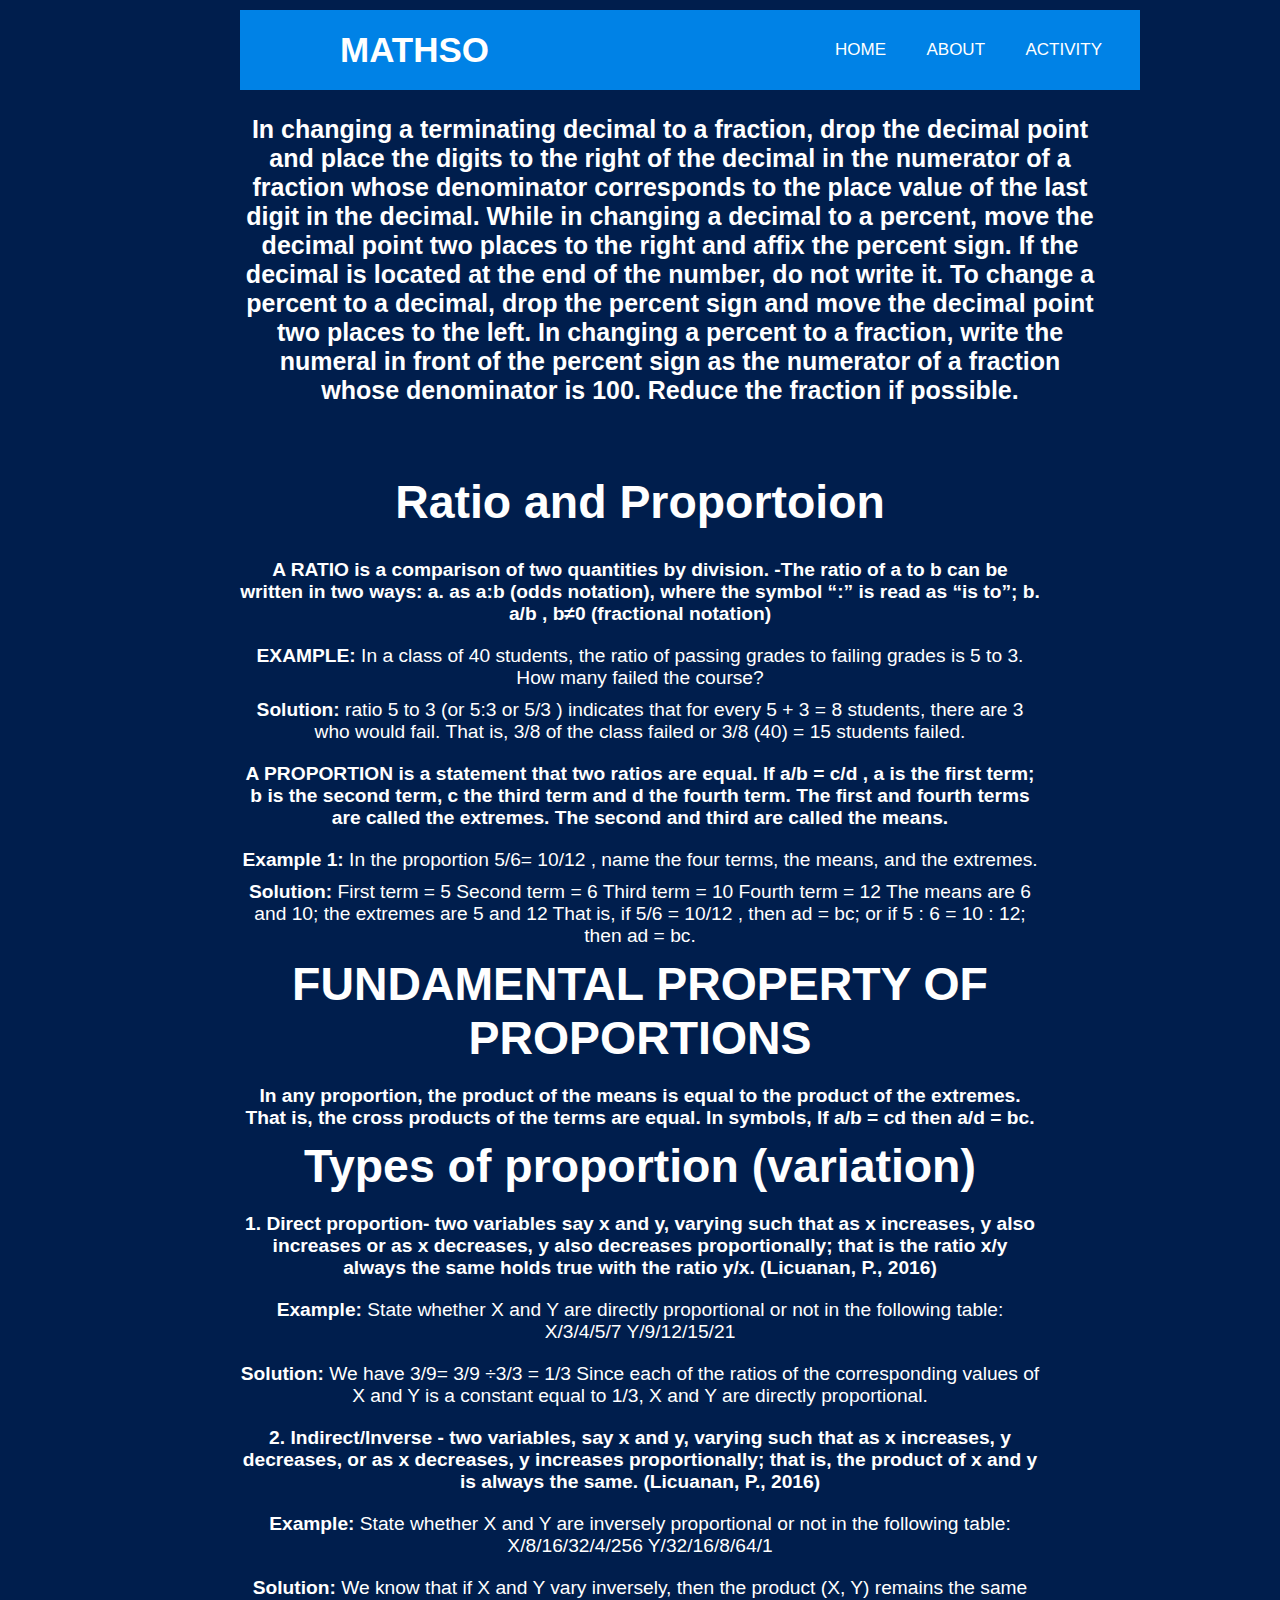
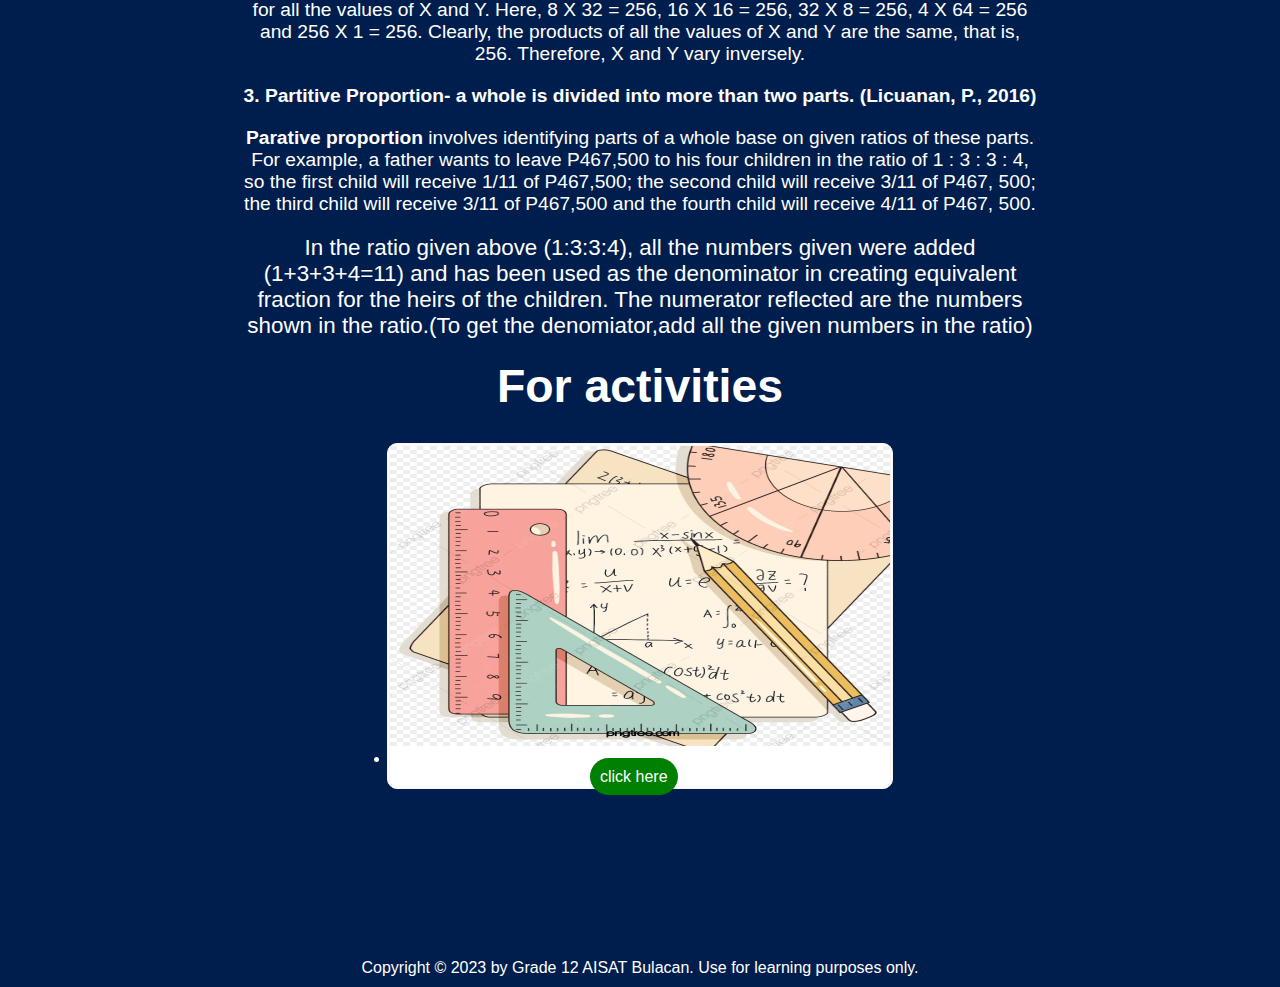
<file: lisbon chair list/index.html>
<!DOCTYPE html>
<html lang="en">
<head>
    <meta charset="UTF-8">
    <meta http-equiv="X-UA-Compatible" content="IE=edge">
    <meta name="viewport" content="width=device-width, initial-scale=1.0">
    <link rel="stylesheet" href="style.css">
    <link rel="stylesheet" href="quaries.css">
    <!-- <title>Lisbon Chair Shop</title> -->
    <title>MATHSO</title>
</head>
<body>
    
    <div class="container">
    <header>
     <div class="header-text-box">
     <!--  
        <h1>
        We design and build better chairs, for a better life</h1>
        <p class="header-text">
            In a small shop in the heart of Lisbon, we spend our days
        relentlessly perfecting the chair, The result is a perfect
        blend of beauty and comfort, that will have a lasting impact on your
        health. 
        </p>
    -->
    <!-- <h1>Math</h1> -->
    <nav class="navigation">
    <label class="logo">MATHSO</label>
    <ul>
        <li class="active"><a href="#"> Home</a></li>
        <li><a href="about.html" target="_blank"> About</a></li>
        <li><a href="activity/index.html" target="_blank" > Activity</a></li>
    </ul>
    </nav>
    <p class="header-text"> <strong> In changing a terminating decimal to a fraction, drop the decimal point and place the digits to the right of the decimal in the numerator of a fraction whose denominator corresponds to the place value of the last digit in the decimal. While in changing a decimal to a percent, move the decimal point two places to the right and affix the percent sign. If the decimal is located at the end of the number, do not write it.
        To change a percent to a decimal, drop the percent sign and move the decimal point two places to the left. In changing a percent to a fraction, write the numeral in front of the percent sign as the numerator of a fraction whose denominator is 100. Reduce the fraction if possible.
        
</strong>
    </p>
        <!-- <a class="btn-big" href="#">SHOP  CHAIRS</a> -->
     </div>
     <!-- <img  src="tree.jpg" alt=" photo" 
     height="350"       
    width="350"/> -->
    </header>
    <section>
        <h2>Ratio and Proportoion</h2>
        <div class="grid-3-cols-1">
            <div>
                <!-- <p class="features-tittle"><strong>Science meets design</strong></p> -->
            <p class="features-text">
               <strong> A RATIO is a comparison of two quantities by division. 
                -The ratio of a to b can be written in two ways: 
                a. as a:b (odds notation), where the symbol “:” is read as “is to”; 
                b. a/b , b≠0 (fractional notation)
                
           </strong> </p>
        </div>
        <div>
            <p class="features-tittle">
                <!-- <strong>Maximal comfort</strong> -->
            </p>
            <p class="features-text">
                <strong> EXAMPLE: </strong>
                    In a class of 40 students, the ratio of passing grades to failing grades is 5 to 3. How many failed the course?
                </p>

                <p class="features-text">  
                    <strong> Solution:  </strong>ratio 5 to 3 (or 5:3 or 
                   5/3 ) indicates that for every 5 + 3 = 8 students, there are 3 who would fail. That is, 3/8 of the class failed or 3/8 (40) = 15 students failed.

            </p>
        </div>
        <div>
            <p class="features-tittle">
                <!-- <strong>Ethical and sustainable</strong> -->
            </p>
            <p class="features-text">
             <strong> A PROPORTION is a statement that two ratios are equal.
                If 
                a/b = c/d , a is the first term; b is the second term, c the third term and d the fourth term. The first and fourth terms are called the extremes. The second and third are called the means.
                
                
             </strong></p>
             <p class="features-tittle"></p>
             <p class="features-text"><strong>Example 1: </strong>
                In the proportion 
                5/6= 10/12 , name the four terms, the means, and the extremes.  </p>
                <p class="features-text"><strong>Solution:  </strong>First term = 5
                    Second term = 6
                    Third term = 10
                    Fourth term = 12
                    The means are 6 and 10; the extremes are 5 and 12
                    That is, if 
                    5/6 = 10/12 , then ad = bc; or if 5 : 6 = 10 : 12; then ad = bc.
                    </p>
                    <h2>FUNDAMENTAL PROPERTY OF PROPORTIONS</h2>
                    <p class="features-tittle"></p>
                    <p class="features-text"><strong>In any proportion, the product of the means is equal to the product of the extremes. That is, the cross products of the terms are equal. In symbols,
                        If   
                        a/b = cd   then a/d = bc. </strong></p>
                        
                    
                    <h2>Types of proportion (variation)</h2>
                    <p class="features-tittle"></p>
                    <p class="features-text"><strong>1. Direct proportion- two variables say x and y, varying such that as x increases, y also increases or as x decreases, y also decreases proportionally; that is the ratio 
                        x/y always the same holds true with the ratio y/x. (Licuanan, P., 2016)</strong></p>
                        <p class="features-tittle"></p>
                        <p class="features-text"><strong>Example: </strong>
                            State whether X and Y are directly proportional or not in the following table:
                            X/3/4/5/7 Y/9/12/15/21</p>
                            
                            
                            
                            <p class="features-tittle"></p>
                            <p class="features-text"><strong> Solution: </strong>
                            We have 3/9= 3/9 ÷3/3 = 1/3
                            Since each of the ratios of the corresponding values of X and Y is a constant equal to 1/3, X and Y are directly proportional.
                           </p>
                            <p class="features-tittle"></p>
                        <p class="features-text"><strong>2. Indirect/Inverse - two variables, say x and y, varying such that as x increases, y decreases, or as x decreases, y increases proportionally; that is, the product of x and y is always the same. (Licuanan, P., 2016)
                   </strong></p>
                   <p class="features-tittle"></p>
                        <p class="features-text"><strong> Example:</strong>  
                            State whether X and Y are inversely proportional or not in the following table:
                            X/8/16/32/4/256 Y/32/16/8/64/1</p>
                            <p class="features-tittle"></p>
                        <p class="features-text"><strong>Solution: </strong>
                            We know that if X and Y vary inversely, then the product (X, Y) remains the same for all the values of X and Y. Here, 8 X 32 = 256, 16 X 16 = 256, 32 X 8 = 256, 4 X 64 = 256 and 256 X 1 = 256. Clearly, the products of all the values of X and Y are the same, that is, 256. 
                            Therefore, X and Y vary inversely.</p>
                            
                            <p class="features-tittle"></p>
                        <p class="features-text"><strong>3. Partitive Proportion- a whole is divided into more than two parts. (Licuanan, P., 2016) </strong>
                            <p class="features-tittle"></p>
                           <p class="features-text"> <strong>Parative proportion </strong> involves identifying parts of a whole base on given ratios of these parts. 
                            For example, a father wants to leave P467,500 to his four children in the ratio of 1 : 3 : 3 : 4, so the first child will receive 
                            1/11 of P467,500; the second child will receive 3/11 of P467, 500; the third child will receive 3/11 of P467,500 and the fourth child will receive 4/11 of P467, 500.</p>
                            <p class="features-tittle"></p>
                            <p class="features-tittle">
                            In the ratio given above (1:3:3:4), all the numbers given were added (1+3+3+4=11) and has been used as the denominator in creating equivalent fraction for the heirs of the children. The numerator reflected are the numbers shown in the ratio.(To get the denomiator,add all the given numbers in the ratio)
                        </p>
                       
                    

                            

                            
                            
                            
                            
                            
                       
             
        </div>
        </div>
    </section>
     <!-- <section class="testimonial-section">
        <div class="grid-3-cols">
            <img src="customer.jpg" class="people-sitting" alt="People sitting on chairs" 
          
            height="170"
            width="170" />
            <div class="testimonial-box">
                <h5>"We couldn't live without these chairs anymore"</h5>
                <blockquote class="testimonial-text">
                    Lorem ipsum dolor sit amet consectetur adipiscing elit,Dolor
                    repellat at, mesciunt quia cum minima ipsum culpatotam sapiente
                    recusandae earum debitis doloribus in quasi voluptatibus!
                </blockquote>
                <p class="testimonial-author">&mdash;
                    Mary and Sarah Johnson </p>
            </div>
        </div>
    </section>  -->
   <section>
   
    
     <h4 id="act">For activities</h4> 
     
    <div class="grid-3-cols-2">
        <figure class="chair">
            <img src="pic.jpg" alt="chair" 
            height="300"
            width="500"/>
          
            <!-- <div class="chair-box">
                <h3>The Laid Back</h3>
                <ul class="chair-details">
                    <li>  -->
                        <!--Span is a generic INLINE text element,it doesn't have any meaning.
                        Its' like a div element,but inline-->
                        <!-- <span>Leisure and relaxing</span>
                    </li>
                    <li>
                        <span>Comfortable for 4h</span>
                    </li> -->
                    <li>
                        <span class="activities"><strong> For activities</strong></span>
                    </li>
                </ul>
                <!-- <div class="chair-price">
                    <strong>250€</strong> -->
                    <a href="activity/index.html" target="_blank" class="btn btn--small"> click here</a>
                </div>
            </div>
        </figure>
        <!-- <figure class="chair">
            <img src="chair-2.jpg" alt="Chair" 
            height="120"
            width="220" />
          
            <div class="chair-box">
                <h3>The Worker Bee</h3>
                <ul class="chair-details">
                    <li>
                        <span>Work</span>   
                    </li>
                    <li>
                        <span>Comfortable for 8h</span>
                    </li>
                    <li>
                        <span>Vegan Leather</span>
                    </li>
                    <li>
                        <span>Weighs 22 kg</span>
                    </li>
                </ul>
                <div class="chair-price">
                    <strong>525€</strong>
                    <a href="#" class="btn btn--small"> Add to cart</a>
                </div>
            </div>
        </figure>
         <figure class="chair">
            <img src="chair-3.jpg" alt="Chair" 
            height="120"
            width="220" />
          
            <div class="chair-box">
                <h3>The Chair 4/2</h3>
                <ul class="chair-details">
                    <li>
                        <span>Leisure and Relaxing</span>
                    </li>
                    <li>
                        <span>Comfortable all day!</span>
                    </li>
                    <li>
                        <span>Organic cotton</span>
                    </li>
                    <li>
                        <span>Weighs 80 kg </span>
                    </li>
                </ul>
                <div class="chair-price">
                    <strong>1450€</strong>
                    <a href="#" class="btn btn--small">Add to cart</a>
            </div>
            </div>
        </figure>  -->
    </div>
   </section>
   <footer>
    Copyright &copy;
    2023 by Grade 12 AISAT Bulacan. Use for learning purposes only.
   </footer>
   <title>CSS Media Query</title>
   
    </div>
</body>
</html>
<input type="radio"
</file>
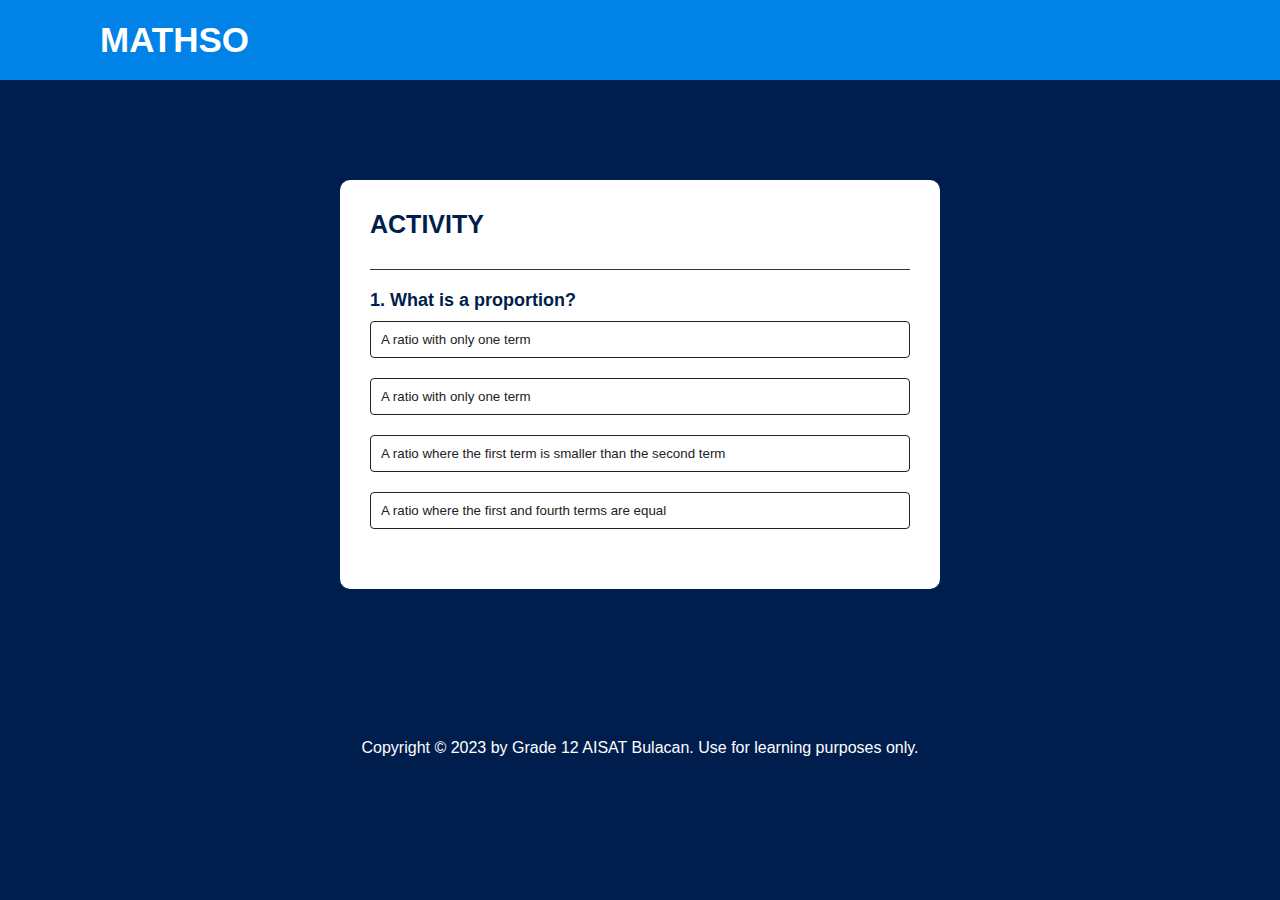
<file: lisbon chair list/activity/index.html>
<!DOCTYPE html>
<html lang="en">
<head>
    <meta charset="UTF-8">
    <meta http-equiv="X-UA-Compatible" content="IE=edge">
    <meta name="viewport" content="width=device-width, initial-scale=1.0">
    <link rel="stylesheet" href="style.css">
    <title>activity</title>
</head>
<header>
    <nav class="navigation">
        <label class="logo">MATHSO</label>
        <ul>
          
           
           
        </ul>
        </nav>
</header>
<body>
    <div class="app">
        <h1>ACTIVITY</h1>
        <div class="quiz">
            <h2 id="question">question goes here</h2>       
            <div id="answer-buttons">
                <button class="btn">answer 1</button>
                <button class="btn">answer 2</button>
                <button class="btn">answer 3</button>
                <button class="btn">answer 4</button>
            </div>
            <button id="next-btn">Next</button>
        </div>

    </div>
    <script src="app.js"></script>
</body>
<footer>
    Copyright &copy;
    2023 by Grade 12 AISAT Bulacan. Use for learning purposes only.
   </footer>
   <title>CSS Media Query</title>
   
</html>
</file>
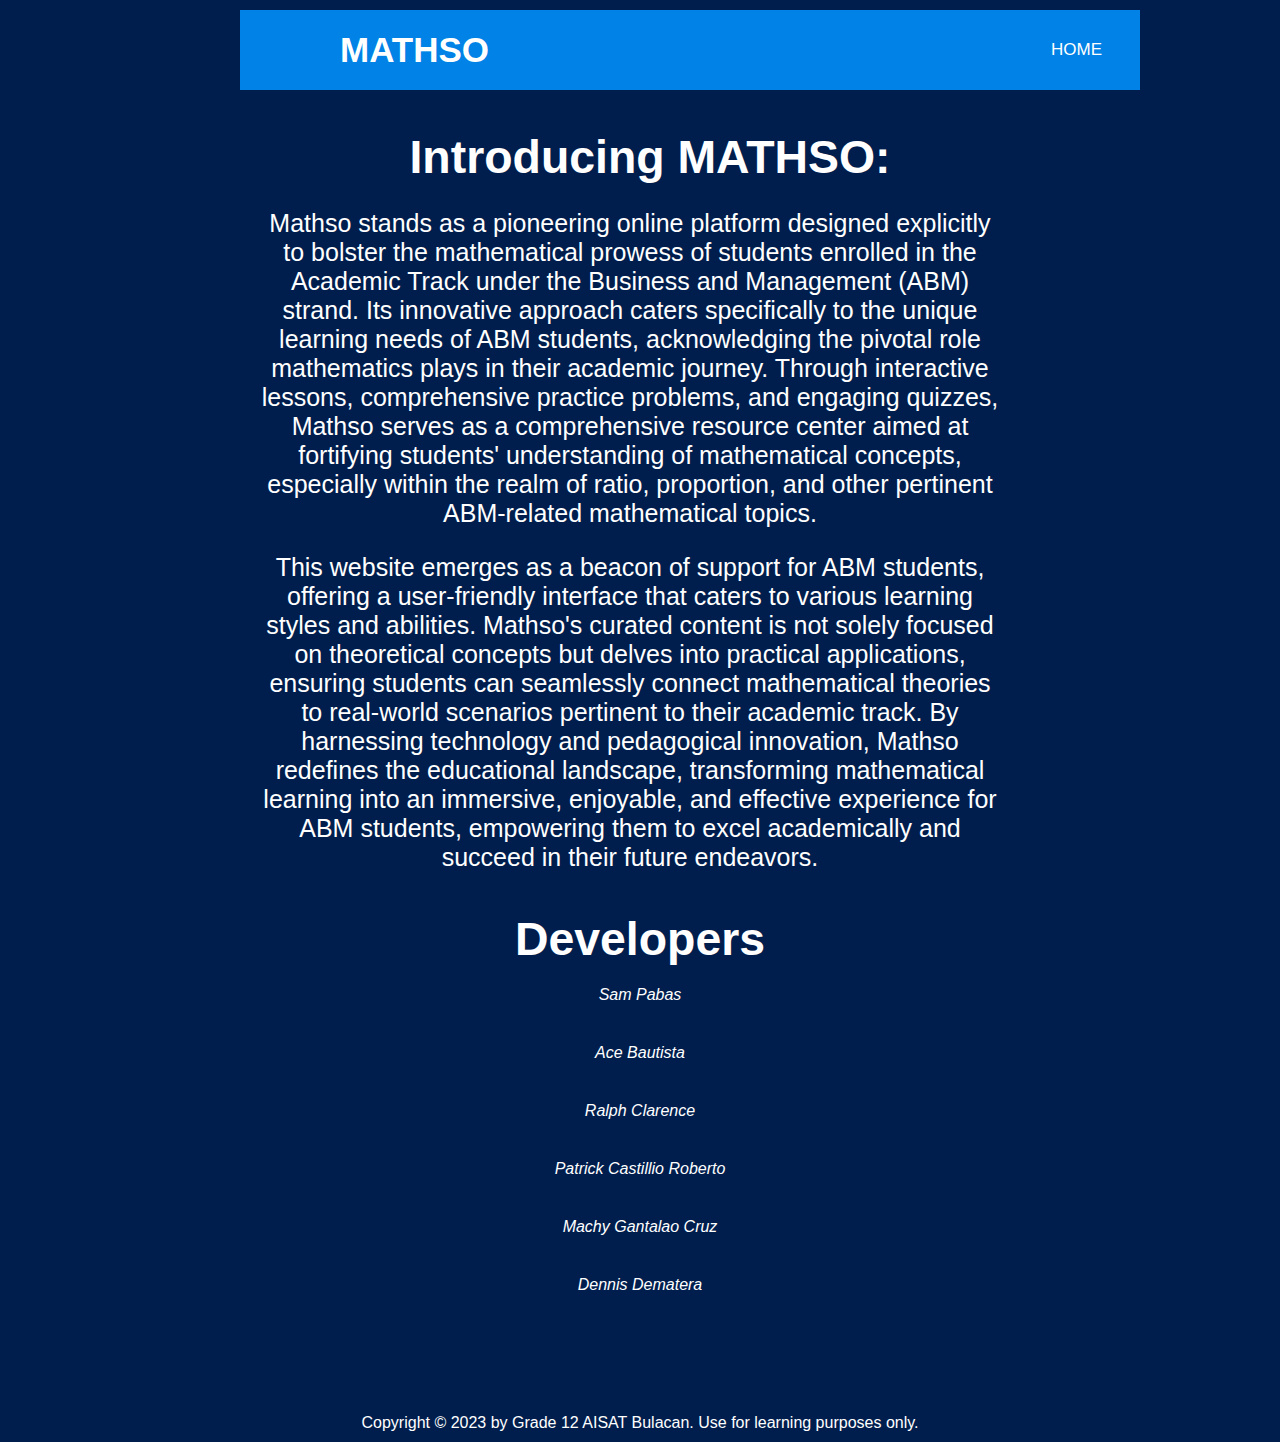
<file: lisbon chair list/about.html>
<!DOCTYPE html>
<html lang="en">
<head>
    <meta charset="UTF-8">
    <meta http-equiv="X-UA-Compatible" content="IE=edge">
    <meta name="viewport" content="width=device-width, initial-scale=1.0">
    <link rel="stylesheet" href="style.css">
    <link rel="stylesheet" href="quaries.css">
    <link rel="stylesheet" href="https://cdnjs.cloudflare.com/ajax/libs/font-awesome/6.4.2/css/all.min.css" integrity="sha512-z3gLpd7yknf1YoNbCzqRKc4qyor8gaKU1qmn+CShxbuBusANI9QpRohGBreCFkKxLhei6S9CQXFEbbKuqLg0DA==" crossorigin="anonymous" referrerpolicy="no-referrer" />
</head>
<header>
    <nav class="navigation">
        <label class="logo">MATHSO</label>
        <ul>
            <li class="active"><a href="index.html"> Home</a></li>
           
           
        </ul>
        </nav>
</header>
<body>
    <div class="about">
        <h2> Introducing MATHSO:</h2>
        <p class="header-text">Mathso stands as a pioneering online platform designed explicitly to bolster the mathematical prowess of students enrolled in the Academic Track under the Business and Management (ABM) strand. Its innovative approach caters specifically to the unique learning needs of ABM students, acknowledging the pivotal role mathematics plays in their academic journey. Through interactive lessons, comprehensive practice problems, and engaging quizzes, Mathso serves as a comprehensive resource center aimed at fortifying students' understanding of mathematical concepts, especially within the realm of ratio, proportion, and other pertinent ABM-related mathematical topics.</p>
           <p class="header-text"> This website emerges as a beacon of support for ABM students, offering a user-friendly interface that caters to various learning styles and abilities. Mathso's curated content is not solely focused on theoretical concepts but delves into practical applications, ensuring students can seamlessly connect mathematical theories to real-world scenarios pertinent to their academic track. By harnessing technology and pedagogical innovation, Mathso redefines the educational landscape, transforming mathematical learning into an immersive, enjoyable, and effective experience for ABM students, empowering them to excel academically and succeed in their future endeavors.</p>
    </div>
    
</body>
<h2>Developers</h2>
    <section class="web-dev">
    
    <i class="fa-brands fa-facebook" ><a href="https://www.facebook.com/profile.php?id=100016097670770&mibextid=ZbWKwL" target="_blank" >Sam  Pabas</a></i>
    <i class="fa-brands fa-facebook"><a href= "https://www.facebook.com/ace.bautista.758?mibextid=ZbWKwL " target="_blank">Ace Bautista</a></i>
    <i class="fa-brands fa-facebook"><a href=" https://www.facebook.com/clarence.turla.714?mibextid=ZbWKwL" target="_blank">Ralph Clarence</a></i>
    <i class="fa-brands fa-facebook"><a href= "https://www.facebook.com/Pwatwickz?mibextid=ZbWKwL " target="_blank">Patrick Castillio Roberto</a></i>
    <i class="fa-brands fa-facebook"><a href="https://www.facebook.com/machy.gantalao?mibextid=ZbWKwL " target="_blank">Machy Gantalao Cruz</a></i>
    <i class="fa-brands fa-facebook"><a href = " https://www.facebook.com/dennis.dematera.127?mibextid=ZbWKwL" target="_blank">Dennis Dematera</a></i>
</section>
<footer>
    Copyright &copy;
    2023 by Grade 12 AISAT Bulacan. Use for learning purposes only.
   </footer>
   <title>About</title>
   


</html>
</file>
<file: lisbon chair list/style.css>
html{ 
    scroll-behavior: smooth;
    text-decoration: none;
}  
    *{
        margin: 0;
        padding: 0;
        box-sizing: border-box;

    }
    body {
        margin: 0 150px;
        padding: 10px 50px;  
        margin: 0 auto;
        background: #001e4d;  
    width: 900px ;
    font-family: sans-serif;
    color: white;
    }
    .header-text {
        font-size: 25px;
        margin-top: 25px;
        margin-right: 20px ;
        padding-right: 20px;
        text-align: center;
    }
    header {
        justify-content: space-between;
        display: flex; 
    width: 900px;
    align-items: centers;
    /* margin-top: 30px; */
    margin-bottom: 40px;

    }
    .header-text-box h1 {
    margin-bottom: 10px;
    width: 300px;


    }
    .header-text-box p {
        
        
        margin-bottom: 30px;
    
    
    }
    .btn-big  {
        background-color: green;
        color: white;
        text-decoration: none;
        border-radius: 80px;
    padding: 15px 15px;
    
    }


    .grid-3-cols  {
        display: flex;
        justify-content: space-between;
        margin-top: 30px;
    
        margin-bottom: 20px;
    }
    .grid-3-cols-1 {
        
        justify-content: space-between;
        margin-top: 30px;
        
        margin-bottom: 20px;
    }
    .chair {
    background-color:white;
    margin-bottom: 70px;
    border-radius: 10px;
    border-style: double;
    border-color: whitesmoke;
    
    
    
    }
    .features-text {
        
        margin-bottom: 10px;
        font-size: larger;
        text-align: center;
        
        
    }
    .features-tittle {
        margin-bottom: 20px;
    text-align: center;
    font-size: 1.4rem; 
    width: 100%;
    
    }
    h5 {
        margin-top: 20px;
    }
    .testimonial-section blockquote {

    padding: 5px 30px;
    color: white;



    }
    .testimonial-box h5 {
    text-align: center;
    color: white;
    align-items: center;
    font-size: 1.9rem;

    
        
    }
    .testimonial-author {

        margin-left: 30px;
        color: white;
    }
    .testimonial-section {
        background-color: green;
        border-radius: 40px;
        width: 900px;
        
    
    }
    .testimonial-section img {
    padding: 15px 15px;
    border-radius: 20px;
        
    }

    .chair-details li {
    margin: 10px;
    font-size: large;
    list-style: none;
    color: black;


    }

    .chair-box {

        padding: 20px 20px;
        
    }
    .btn--small {
        background-color: green;
        color: white;
        text-decoration: none;
        border-radius: 50px;
    padding: 10px 10px;
    margin-left: 40%;
    margin-top: 20px;
    
    }
    .chair-price {
        margin-top: 30px;
    
    }
    h4 {
        font-size: 2.9rem;
        text-align: center;
    }
    h2 {
        font-size:2.9rem;
        text-align: center;
    }
    .grid-3-cols img {
        background-color: green;
        padding: 9px 9px;
    }
    header img {
        background-color: green;
        padding: 9px 9px;
    }
    .grid-3-cols-2 {
        display: flex;
       justify-content: center;
        margin-top: 30px;
        width: 100%;
        
        margin-bottom: 20px;
    }
    footer {
        margin-top: 100px;
        text-align: center;
    }
    nav {
        background: #0082e6;
        height: 80px;
        width: 100%;
    }
    label.logo {
        color: white;
        font-size: 35px;
        line-height: 80px;
        padding: 0 100px;
        font-weight: bold;
    }
    nav ul {
        float: right;
        margin-right: 20px;

    }
    nav ul li {
        display: inline-block;
        line-height: 80px;
        margin: 0 5px;
      
    }
    
    
    a.active,a:hover{
        background: #1b9bff;
        transition: .5s;
        
    }
  nav ul li a {
    text-decoration: none;
   
    color: white;
        font-size: 17px;
        text-transform: uppercase;
        padding: 7px 13px;
        border-radius: 3px;
  }
  .activities {
 text-align: center;
 margin-bottom: 10px;
  }
.math {
    font-size: 20px;
    margin-bottom: 30px;
    text-align: center;
    font-weight: 600;
    margin-top: 30px;
  }
  
  .footer h2 {
    margin-bottom: 20px;
  }

  
 
  .footer i {
    justify-content: space-between;
  }
  .about {
    margin-left: 20px;
    margin-bottom: 40px;
  }
  .web-dev i {
    display: flex;
   justify-content: center;
  padding: 20px 20px;
  
  
  }
  .web-dev a {
    text-decoration: none;
    color: white;
  }
  .web-dev  :hover {
    color: white;
    background-color: red;
    border-radius: 90px;
    
  }
</file>
<file: lisbon chair list/quaries.css>
@media screen and (max-width:1024px)  { 


    
   header {
      width: 100%;
   }
    
    .header-text-box h1 {
      font-size: 2.7rem;
      width: 100%;
      padding-right: 20px;
      margin: 0 auto;
   
    }
    .btn-big {
      font-size: 1.4rem;
      padding-top: 20px;
      padding-bottom: 20px;
      padding-left: 50px;
      padding-right: 50px;
      
    }
    .header-text{
      font-size: 1.5rem ;
      padding-top: 30px;
      padding-bottom: 30px;
    }
    .grid-3-cols {
        width: 100%;
    }
    .testimonial-section {
        width: 100%;
        margin-top: 60px;
        margin-bottom: 60px;
    }
    section img {
      border-radius: 30px;
    }
    div img {
      border-radius: 30px;
    }
    .testimonial-section img {
      border-radius: 30px;
      width: 100%;
      height: 200px;
    }
    footer {
      text-align: center;
    }
    .testimonial-text {
      text-align: center;
      font-size: 1.9rem;
      margin-top: 40px;
     
    }
   .testimonial-author {
      text-align: center;
      font-size: 1.9rem;
      margin-bottom: 40px;
      margin-right: 50px;
      margin-top: 40px;
   }
   .features-text {
     font-size: 1.9rem;
  
     margin-top: 30px;
     margin-bottom: 30px;
   } 
    
   .features-tittle {
      font-size: 2.5rem;
   }
   .grid-3-cols-1 {
      flex-direction: column;
   }
   div figure img {
      width: 100%; 
   }
   h5 {
      margin-top: 40px;
      margin-right: 40px;
      margin-left: 20px;
   }
   header img {
      margin-left: 40px;
   }
   h2 {
      padding-top: 40px;
      padding-bottom: 40px;
   }
   .testimonial-section h5 {
      font-size: 2.5rem;
   }
   .grid-3-cols-2  {
    flex-direction: column;
    margin-right: 40px;
   
   }
   .grid-3-cols-2 img {
      height: 400px;
      width: 100%;
      margin: 0 auto;

   }
   .grid-3-cols{
      flex-direction: column;
   }
   .grid-3-cols img {
      height: 400px;
   }
   h4 {
   margin-bottom: 60px;
   }
   h3 {
      text-align: center;
      font-size: 2.7rem;
   }
   .chair-details li  {
      font-size: 1.9rem;
      margin-top: 40px;
      margin-left: 230px;
   }
   .chair-price {
      font-size: 1.9rem;   
      margin-left: 230px;
      padding-top: 30px;
   }
   .btn--small {
      padding-top: 10px;
      padding-bottom: 10px;
      padding-left: 35px;
      padding-right: 35px;
      font-size: 2.0rem;
   }
}
   
   
   @media screen and (max-width:700px)    {
   
      header {
         flex-direction: column-reverse;
         text-align: center;
         margin-bottom: 60px;
      }
      .header-text-box h1   {
        padding-top: 40px;
        width: 100%;
        margin: 0 auto;
        font-size: 4.2rem;
        padding-bottom: 40px;
      }
      .header-text {
         font-size: 2.7rem;
         padding-bottom: 40px; 
         }
    header img {
      width: 100%;
      height: 500px;
      background-color: green;
      padding: 9px 9px;
      margin: 0 auto; 
    }
    
    
    h2 {
      font-size: 4.2rem;
      margin-top: 70px;
    }
    .features-tittle {
      font-size: 3.2rem;
      margin-bottom: 50px;
     margin-top: 50px;      
    }
    .features-text {
      font-size: 2.4rem;
    }
    section h2{
    text-align: center;
    align-items: center;
    }
   .testimonial-box h5 {
   text-align: center;
   font-size: 3.4rem;
   margin-bottom: 40px;
  
   }


    footer {
   font-size: 1.5rem;
   text-align: center
   }

   

   .grid-3-cols img {
   width: 100%;
   background-color: green;
   padding: 5px 5px;
   height: 500px;
   
   }


     .header-text {
   font-size: 2.7rem;
   padding-bottom: 40px;
      margin: 0 auto;
   }
    .btn-big {
   font-size: 2.4rem;
   padding-top: 20px;
   padding-bottom: 20px;
   padding-left: 50px;
   padding-right: 50px;
}
.grid-3-cols-1{
   display: flex;
   flex-direction: column;
   align-items: center;
   width: 100%;
   text-align: center;
}
.grid-3-cols{
   display: flex;
   flex-direction: column;
   align-items: center;
   width: 100%;
   
}
.testimonial-text {
   font-size: 2.7rem;
   margin-bottom: 40px;
}
.testimonial-author {
   font-size: 2.4rem;
   margin-bottom: 40px;
}
h4 {
   font-size: 4.2rem;
   margin-top: 40px;
   margin-bottom: 40px;
}
.chair-box h3 {
   font-size: 3.4rem;
   margin-bottom: 20px;
   text-align: center;




  
}
.grid-3-cols-2{
   display: flex;
   flex-direction: column;
  
   width: 100%;
}
.grid-3-cols-2 img {
   height: 300px;
}
.chair-details li  {
   font-size: 1.9rem;
   margin-top: 40px;
   margin-left: 230px;
}
.chair-price {
   font-size: 1.9rem;   
   margin-left: 230px;
   padding-top: 30px;
}
.btn--small {
   padding-top: 10px;
   padding-bottom: 10px;
   padding-left: 35px;
   padding-right: 35px;
   font-size: 2.0rem;
}


   
}



   
   
   

@media screen and (min-width:320px) and (max-width:320px)    {
 header {
     flex-direction: column-reverse;
     align-items: center;
     text-align: center;
 }
 

 .header-text-box h1  {
   width: 100%;
   text-align: center;
   margin-top: 60px;
   font-size: 5.4rem;
 
 }
 .header-text {
   padding-bottom: 60px;
   font-size: 3.4rem;
   margin-top: 60px;

 
  
 }
 
 header img {
    width: 100%;
    margin-top: 50px;
    margin-bottom: 50px;
    border-radius: 50px;
    height: 650px;
    background-color: green;
    padding: 9px 9px;
    margin: 0 auto;
    
 }
 .grid-3-cols {
    display: flex;
    
    gap: 30px;
    flex-direction: column;
 }
 .grid-3-cols-1 {
   display: flex;
    align-items: center;
    gap: 30px;
    flex-direction: column;
    width: 100%;
    margin-bottom: 100px;
 }
 .testimonial-box {
   text-align: center; 
 }
 section img {
    width: 400px;
    height: 300px;
    border-radius: 50px;
 }
 footer {
    text-align: center;
 }


 section  h2 {
   margin-top: 50px;
    text-align: center;
   font-size: 5.4rem;
   margin-top: 90px;
   margin-bottom: 90px;
   
 }
 .features-tittle {
   font-size: 4.0rem;
   text-align: center;
   margin-bottom: 40px;
 }
 .features-text {
   font-size: 3.4rem;
  
 }
div img { 
  width: 800px;
  height: 600px;
}
.testimonial-box h2 {
   margin-bottom: 10px;
}
.testimonial-box h5 {
   margin-bottom: 10px;
   font-size: 3.9rem ;
  
}
.testimonial-text {
   font-size: 3.2rem;
   margin-bottom: 20px;
}
.testimonial-author {
   font-size: 3.4rem;
   text-align: center;
   margin-bottom: 30px;
}
.chair-box h3 {
   font-size: 5.4rem;
   margin-bottom: 40px;
   text-align: center;
   margin-top: 40px;
}



.grid-3-cols img {
   background-color: green;
   
   height: 500px;
}
footer {
   font-size: 2.5rem;
}
.btn-big {
   font-size: 3.0rem;
   padding-top: 30px;
   padding-bottom: 30px;
   padding-left: 70px;
   padding-right: 70px;
   font-weight: 700;
}
section h4 {
   font-size: 5.4rem;
   margin-top: 70px;
   margin-bottom: 70px;
}
.chair-price {
   font-size: 3.7rem;
   margin-top: 50px;
 text-align: center;
   margin-left: 50px;
   
}
.btn--small {
   padding-top: 15px;
   padding-bottom: 15px;
  padding-left: 20px;
   padding-right: 20px;
   font-weight: 700; 
   font-size: 2.0rem;
   margin-top: 30px;
  
   
   
}
.chair-details li {
   font-size: 3.8rem;
   margin-left: 100px;

   
   
   
}
.chair img {
 height: 400px;
 width: 800px;
}
  

.grid-3-cols-2{
   display: flex;
   flex-direction: column;
   align-items: center;
   
}

}

@media screen and  (min-width:624px) and (max-width:624px) {

   header {
      flex-direction: column-reverse;
      text-align: center;
      margin-bottom: 60px;
   }
   .header-text-box h1   {
     padding-top: 40px;
     width: 650px;
     margin: 0 auto;
     font-size: 4.4rem;
     padding-bottom: 40px;
   }
   .header-text {
      font-size: 2.7rem;
      padding-bottom: 40px;
      
   }
   
   
 header img {
   width: 100%;
   height: 500px;
   background-color: green;
   padding: 9px 9px;
   margin: 0 auto;
   
 }
  h2 {
   text-align: center;
   font-size: 4.2rem;
   padding-bottom: 20px;
   margin-top: 90px;
}

.testimonial-box h5 {
text-align: center;
font-size: 3.6rem;
margin-bottom: 30px;
margin-top: 30px;

}
.grid-3-cols {
   display: flex;
   flex-direction: column;
   align-items: center;
}
.grid-3-cols-1{
   display: flex;
   flex-direction: column;
   align-items: center;
   width: 100%;
}
.testimonial-text {
   font-size: 2.7rem; 
   margin-bottom: 30px;
}
.testimonial-section {
align-items: center;
margin-top: 90px;
margin-bottom: 90px;
}
div img { 
   width: 800px;
   height: 600px;
 }
 .testimonial-author {
   font-size: 2.9rem;
   margin-bottom: 30px;
 }
 
 
 .features-tittle {
   font-size: 3.8rem;
   text-align: center;
   margin-bottom: 30px;
   margin-top: 30px;
 }
 .features-text {
   font-size: 2.7rem;
   text-align: center;
 }
 
 
  

 footer {
   font-size: 1.9rem;
 }
.grid-3-cols img {
   background-color: green;
   padding: 9px 9px;
   height: 500px;
   
}
.btn-big {
   font-size: 2.7rem;
   padding-top: 25px;
   padding-bottom: 25px;
   padding-left: 90px;
   padding-right: 90px;
   font-weight: 700;
}
div figure img {
   width: 100%;
}
h4 {
   font-size: 4.4rem;
   padding-bottom: 40px;
}
h3 {
   font-size: 3.8rem;
   text-align: center;
   margin-bottom: 30px;
   margin-top: 30px;
}
.chair-price {
   font-size: 2.7rem;
   margin-top: 50px;
 text-align: center;
   margin-left: 50px;
   
}
.btn--small {
   padding-top: 15px;
   padding-bottom: 15px;
  padding-left: 40px;
   padding-right: 40px;
   font-weight: 700; 
   font-size: 2.0rem;
   margin-top: 30px;
   
  
   text-align: center;
   
}

  

.grid-3-cols-2 img{
   height: 500px;
 

}
.chair-details span {
   font-size: 2.5rem;
   padding-right: 100px;
   
}
  .grid-3-cols-2 {
   justify-content: center;
   
}

   
}
</file>
<file: lisbon chair list/activity/style.css>
*{
    margin: 0;
    padding: 0;
    font-family:'poppins',sans-serif;
    box-sizing: border-box;
}
body {
    background: #001e4d;   
}
.app{
    background: #fff;
    width: 90%;
    max-width: 600px;
    margin: 100px auto 0 ;
    border-radius: 10px;
    padding: 30px; 
}
.app h1 {
    font-size: 25px;
    color: #001e4d;
    font-weight: 600;
    border-bottom: 1px solid #333;
    padding-bottom: 30px;
}
.quiz{
    padding: 20px 0;
}
.quiz h2 {
    font-size: 18px;
    color: #001e4d;
    font-weight: 600;

}
.btn{
    background: #fff;
    color: #222;
    font-weight: 500;
    width: 100%;
    border:1px solid #222;
    padding: 10px;
    margin: 10px 0;
    text-align: left;
    border-radius: 4px;
    cursor: pointer;
    transition: all 0.3s;
}
.btn:hover:not([disabled]){
    background: #222;
    color: #fff;
}
.btn:disabled {
    cursor: no-drop;
}
#next-btn{
    background: #001e4d ;
    color: #fff;
    font-weight: 500;
    width: 150px;
    border: 0;
    padding: 10px;
    margin: 20px auto 0;
    border-radius: 4px;
    cursor: pointer;
    display: none;
}
.correct {
    background:green;
}
.incorrect {
    background: red;
}
nav {
    background: #0082e6;
    height: 80px;
    width: 100%;
}
label.logo {
    color: white;
    font-size: 35px;
    line-height: 80px;
    padding: 0 100px;
    font-weight: bold;
    
}
nav ul li a {
    text-decoration: none;
   
    color: white;
        font-size: 17px;
        text-transform: uppercase;
        padding: 7px 13px;
        border-radius: 3px;
  }
  footer {
    color: white;
    margin-top: 150px;
    text-align: center;
    
  }
</file>
